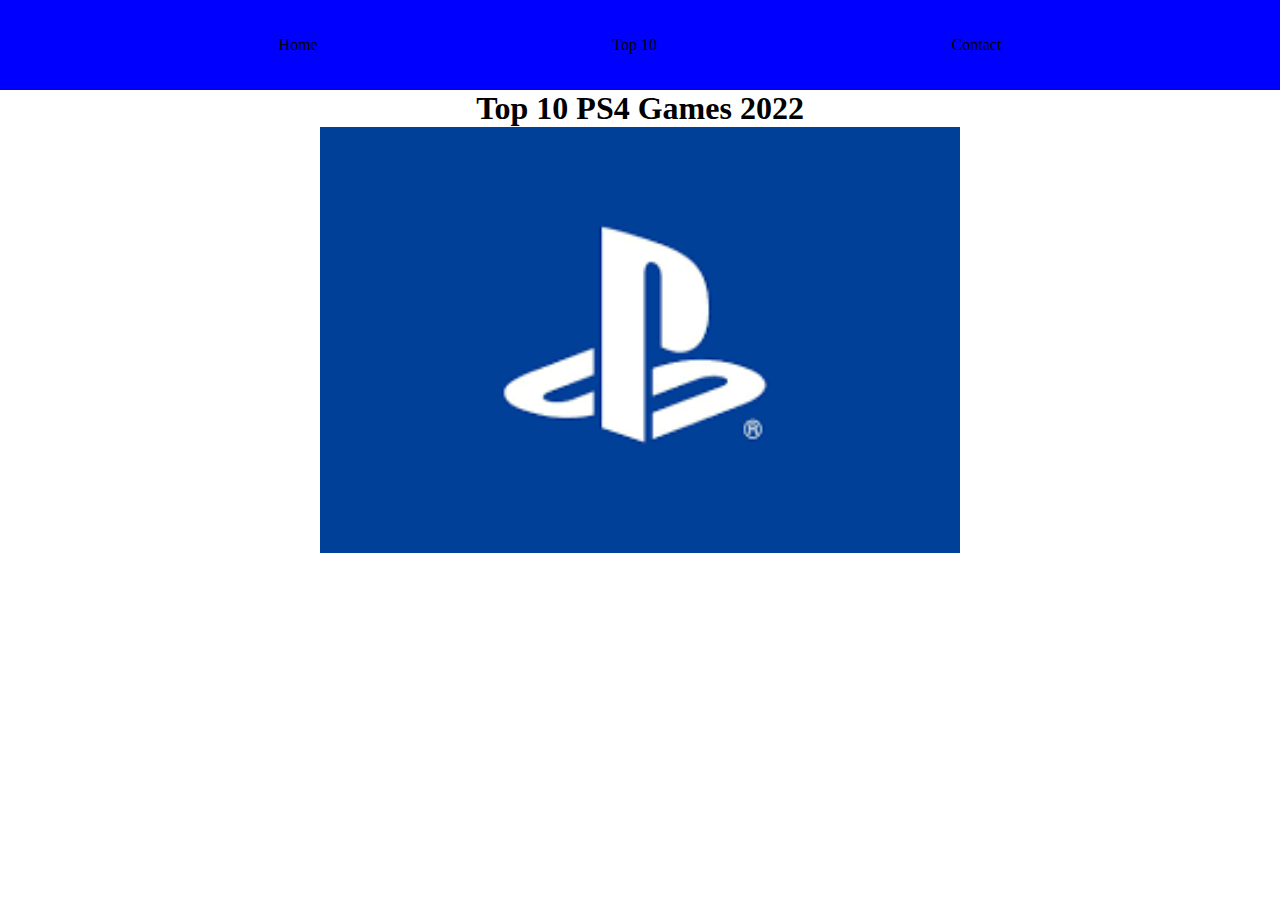
<file: index.html>
<!DOCTYPE html>
<html lang="en">
    <head>
        <meta charset="UTF-8">
        <title>Home</title>
        <link rel="stylesheet" href="./css/style.css">
    </head>
    <body>
        <div class="mainContainer">
            <div class="navbar">
                <div class="buttons"><a href="./index.html">Home</a></div>
                <div class="buttons"><a href="./top10.html">Top 10</a></div>
                <div class="buttons"><a href="./contact.html">Contact</a></div>
            </div>
            <div class="ContentContainer">
                <h1>Top 10 PS4 Games 2022</h1>
                <img src="[data-uri]" alt="">
            </div>
        </div>
    </body>
</html>
</file>
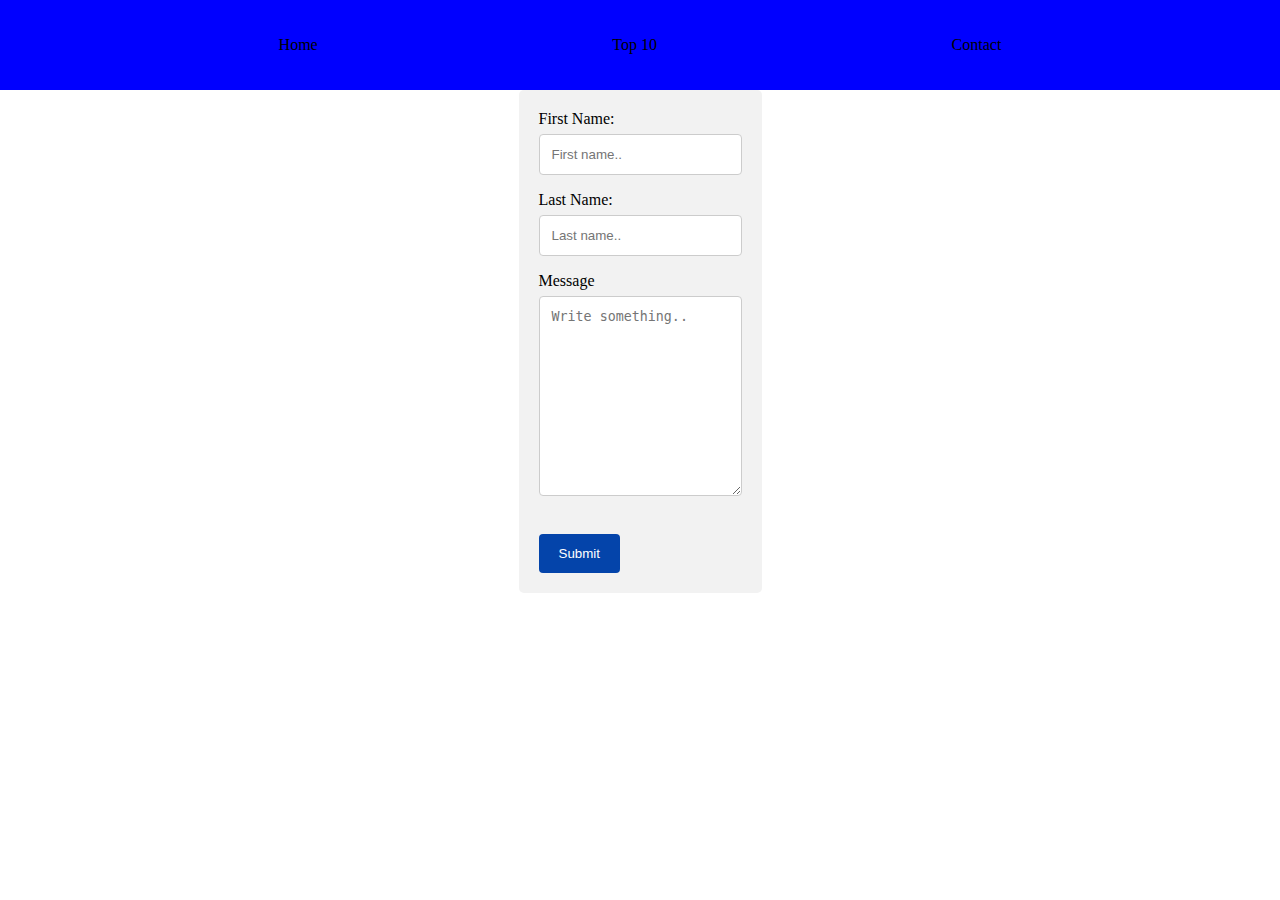
<file: contact.html>
<!DOCTYPE html>
<html lang="en">
    <head>
        <meta charset="UTF-8">
        <meta http-equiv="X-UA-Compatible" content="IE=edge">
        <meta name="viewport" content="width=device-width, initial-scale=1.0">
        <title>Contact</title>
        <link rel="stylesheet" href="./css/style.css">
    </head>
    <body>
        <div class="mainContainer">
            <div class="navbar">
                <div class="buttons"><a href="./index.html">Home</a></div>
                <div class="buttons"><a href="./top10.html">Top 10</a></div>
                <div class="buttons"><a href="./contact.html">Contact</a></div>
            </div>
            <div class="ContentContainer">
                <div class="contactInfo">
                    <form>
                        <label for="fname">First Name: </label><br>
                        <input type="text" id="fname" name="firstname" placeholder="First name..">
                        <br>
                        <label for="lname">Last Name: </label><br>
                        <input type="text" id="lname" name="lastname" placeholder="Last name..">
                        <br>
                        <label for="message">Message</label><br>
                        <textarea id="message" name="message" placeholder="Write something.." style="height:200px"></textarea>
                        <br><br>
                        <input type="submit" value="Submit">
                    </form>
                </div>
            </div>
        </div>
    </body>
</html>
</file>
<file: css/style.css>
*{
    margin: 0;
    padding: 0;
}

.navbar{
    /* ger diven med klassen navbar en storlek och färger samt gör den till en flexbox för att centera dem på y-axeln och ger knapparna jämt utrymme mellan varandra */
    height: 10vh;
    width: 100vw;
    background-color: blue;

    display: flex;
    justify-content: space-evenly;
    align-items: center;
}

.buttons{
    padding: 1em;
}

.buttons > a{
    /* tar bort understräck och gör texten svart på alla anchors i element med classen button */
    text-decoration: none;
    color: black
}

.ContentContainer{
    /* centerar content */
    width: 100vw;
    display: flex;
    justify-content: center;
    align-items: center;
    flex-direction: column;
}

img{
    width: 50%;
}

input[type=text], textarea {
    /* i alla input med typen text och messageboxen får dem rundare kanter och en ljus grå kontur */
    width: 100%;
    padding: 12px;
    border: 1px solid #ccc; /* konturen */
    border-radius: 4px; /* rundar kanterna */
    box-sizing: border-box; /* gör så att dem håller sig inne i sin box */
    margin-top: 6px; /* ger dem utrymme mellan varandra från toppen */
    margin-bottom: 16px; /* ger dem utrymme mellan varandra från botten */
  }
  
  input[type=submit] {
    /* input typen submit får en blå backgrund med vit text med ingen kontur och rundare kanter */
    background-color: #0444aa;
    color: white;
    padding: 12px 20px;
    border: none;
    border-radius: 4px;
    cursor: pointer; /* mus pekaren stannar som en pill när dem hover elementet */
  }
  
  input[type=submit]:hover {
    /* när musen är ovanför submit byter den färg*/
    background-color: #2767cf;
  }
  
  .contactInfo {
    border-radius: 5px;
    background-color: #f2f2f2;
    padding: 20px;
  }

.bild{
    width: 100px;
    height: 100px;
}
table, tr, td{
    border:1px solid black;
}
</file>
